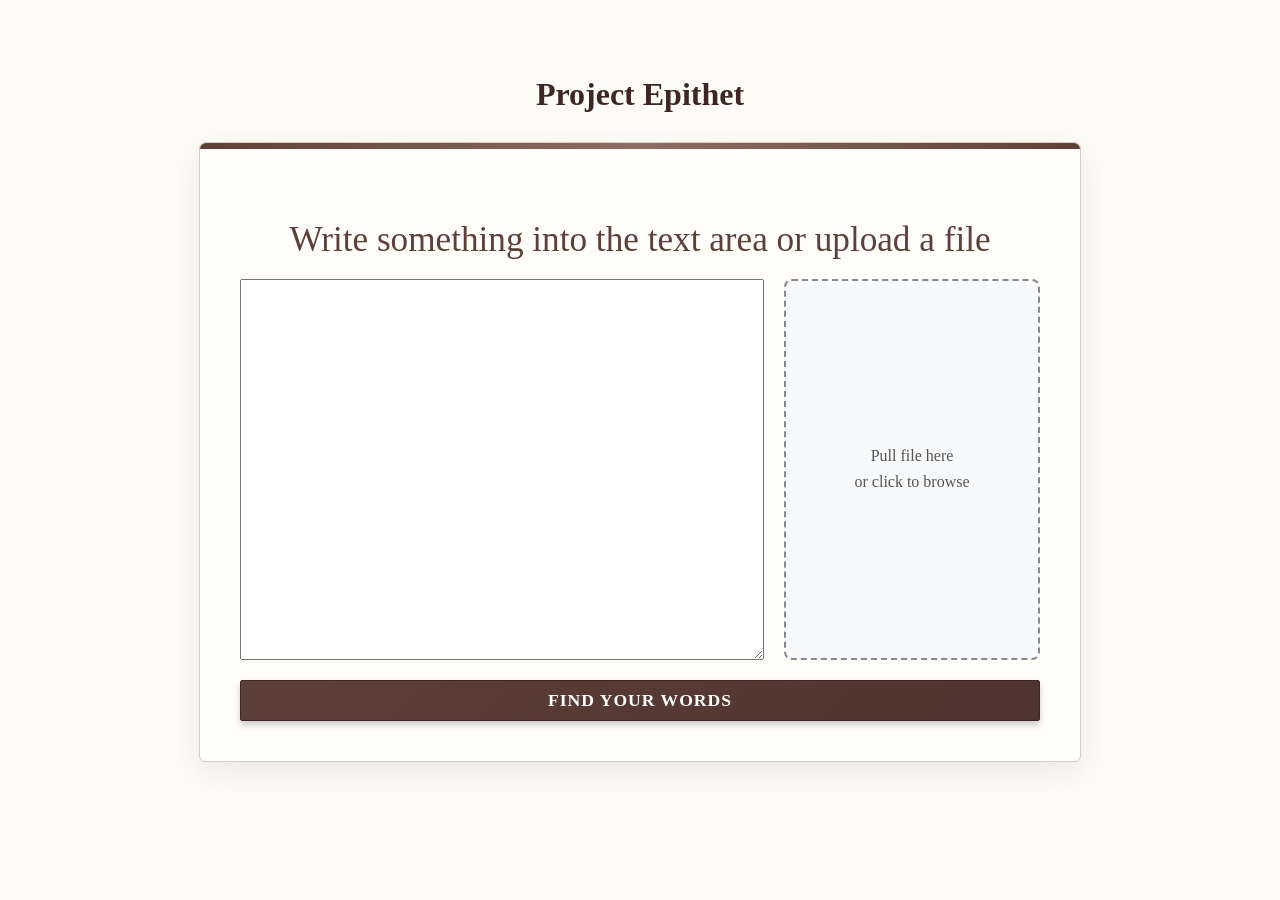
<file: templates/index.html>
<!DOCTYPE html>
<html lang="en">
<head>
    <meta charset="UTF-8">
    <meta name="viewport" content="width=device-width, initial-scale=1.0">
    <title>Project Epithet</title>
    <link rel="stylesheet" href="../static/style.css">
</head>
<body>

    <div>
        <h1 style="text-align: center;">Project Epithet</h1>
        
        <!-- CRITICAL: enctype is required to upload files -->
        <form action="/results" method="POST" enctype="multipart/form-data">
            
            <div class="form-content">
                <h2 style="text-align: center;">Write something into the text area or upload a file</h2> 
                
                <!-- New flex container to hold text and file side-by-side -->
                <div class="input-group">
                    <textarea name="user_text" id="user_text" rows="25" cols="75"></textarea>
                    
                    <!-- File Drop Zone -->
                    <div class="file-drop-zone">
                        <span>Pull file here<br>or click to browse</span>
                        <input type="file" name="user_file" id="user_file">
                    </div>
                </div>
                
                <div style="text-align: center; margin-top: 20px;">
                    <button type="submit" id="generate_button">Find your words</button>
                </div>
            </div>
            
        </form>
    </div>

</body>
</html>
</file>
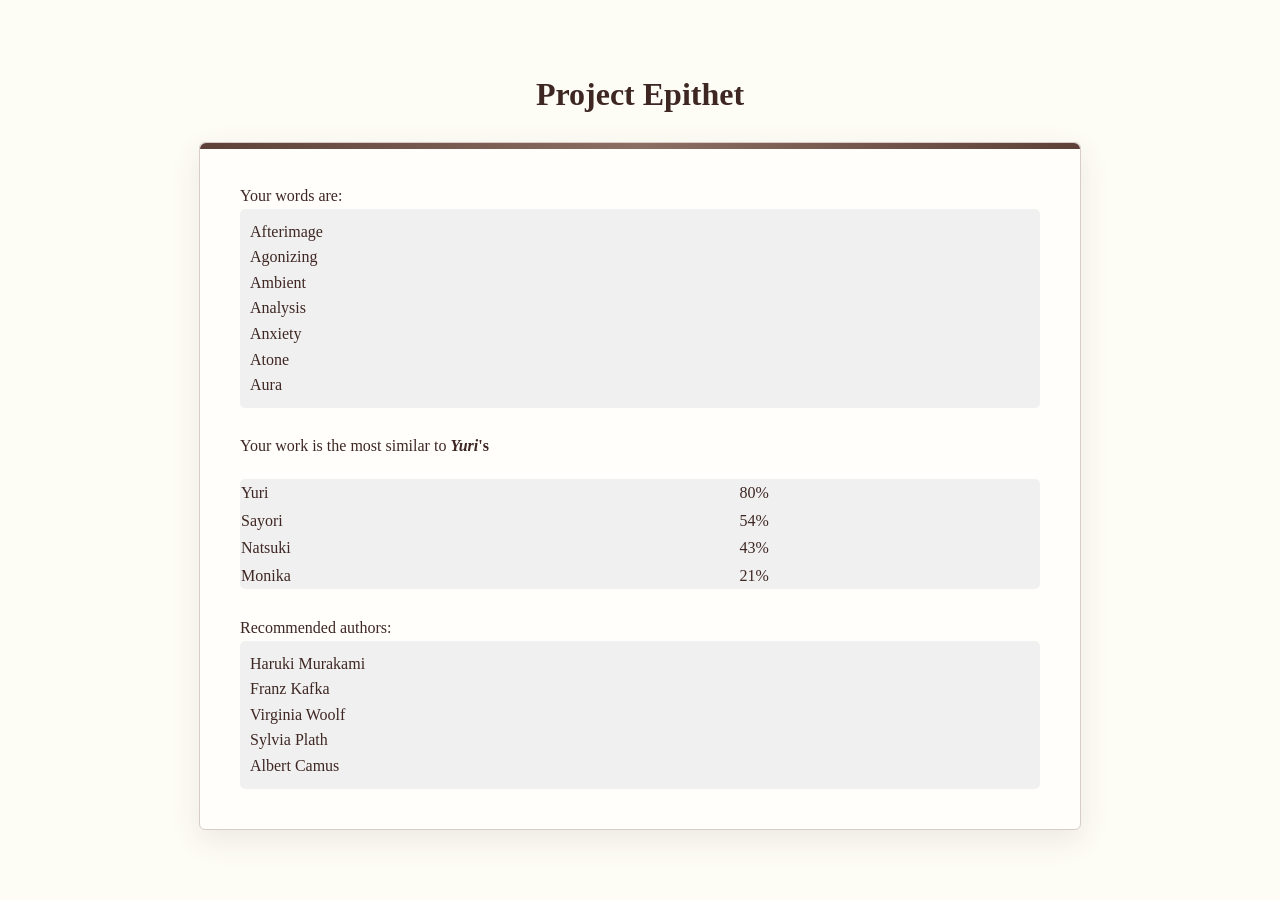
<file: templates/results.html>
<!DOCTYPE html>
<html lang="en">
<head>
    <meta charset="UTF-8">
    <meta name="viewport" content="width=device-width, initial-scale=1.0">
    <title>Project Epithet</title>
    <link rel="stylesheet" href="../static/style.css">
</head>
<body>

    <div>
        <h1 style="text-align: center;">Project Epithet</h1>
        
        <form>
            Your words are: <br>

            <div style="background-color: #f0f0f0; padding: 10px; border-radius: 5px;">
                Afterimage <br>
                Agonizing <br>
                Ambient <br>
                Analysis <br>
                Anxiety <br>
                Atone <br>
                Aura
            </div>
            <br>
            Your work is the most similar to <b><i>Yuri</i>'s</b>
            <table style="width: 100%; border-collapse: collapse; margin-top: 20px; background-color: #f0f0f0; padding: 10px; border-radius: 5px;">
                <tr>
                    <td>
                        Yuri
                    </td>
                    <td>
                        80%
                    </td>
                </tr>
                <tr>
                    <td>
                        Sayori
                    </td>
                    <td>
                        54%
                    </td>
                </tr>
                <tr>
                    <td>
                        Natsuki
                    </td>
                    <td>
                        43%
                    </td>
                </tr>
                <tr>
                    <td>
                        Monika
                    </td>
                    <td>
                        21%
                    </td>
                </tr>
            </table>
            <br>
            Recommended authors: <br>
            <div style="background-color: #f0f0f0; padding: 10px; border-radius: 5px;">
                Haruki Murakami <br>
                Franz Kafka <br>
                Virginia Woolf <br>
                Sylvia Plath <br>
                Albert Camus
            </div>
        </form>
    </div>

</body>
</html>
</file>
<file: static/style.css>
:root {
    --bg-color: #fdfcf5;
    --card-bg: #fffefb;
    --primary-brown: #5d4037;
    --accent-gold: #d4a017;
    --text-main: #3e2723;
    --text-muted: #8d6e63;
    --border-color: #d7ccc8;
    --shadow-soft: rgba(93, 64, 55, 0.1);
    --switch-bg-off: #d7ccc8;
    --switch-bg-on: #5d4037;
}
  
body {
    font-family: 'Book Antiqua', 'Palatino Linotype', 'Georgia', serif;
    background-color: var(--bg-color);
    color: var(--text-main);
    padding: 40px 20px;
    line-height: 1.6;
}
  
form {
    background: var(--card-bg);
    padding: 40px;
    max-width: 800px;
    margin: auto;
    border: 1px solid var(--border-color);
    border-radius: 6px;
    box-shadow: 0 10px 30px var(--shadow-soft);
    position: relative;
}
  
form::before {
    content: "";
    position: absolute;
    top: 0;
    left: 0;
    right: 0;
    height: 6px;
    background: linear-gradient(90deg, var(--primary-brown), #8d6e63, var(--primary-brown));
    border-radius: 6px 6px 0 0;
}
  
h2 {
    text-align: center;
    margin-bottom: 10px;
    color: var(--primary-brown);
    font-size: 2.2em;
    font-weight: normal;
}
  
p.subtitle {
    text-align: center;
    color: var(--text-muted);
    font-style: italic;
    margin-bottom: 40px;
}
  
.category-title {
    font-size: 1.5em;
    color: var(--accent-gold);
    border-bottom: 2px solid var(--border-color);
    margin-top: 40px;
    margin-bottom: 20px;
    padding-bottom: 5px;
    text-transform: uppercase;
    letter-spacing: 1px;
}
  


.form-section {
    margin-bottom: 25px;
    padding: 20px;
    background: #fff;
    border: 1px solid rgba(0,0,0,0.05);
    border-radius: 6px;
    transition: all 0.3s ease;
    
    position: relative; 
    z-index: 1; 
}

.form-section:hover, .form-section:focus-within {
    box-shadow: 0 4px 12px rgba(0,0,0,0.08);
    border-color: var(--border-color);
    
    z-index: 10; 
}

  
.header-row {
    display: flex;
    justify-content: space-between;
    align-items: center;
    margin-bottom: 15px;
}
  
.header-row label {
    font-size: 1.2em;
    font-weight: bold;
    color: var(--primary-brown);
    margin: 0;
}

.switch-wrapper {
    display: flex;
    align-items: center;
    gap: 10px;
}
.switch {
    position: relative;
    display: inline-block;
    width: 50px;
    height: 26px;
}
.switch input { opacity: 0; width: 0; height: 0; }
.slider-switch {
    position: absolute;
    cursor: pointer;
    top: 0; left: 0; right: 0; bottom: 0;
    background-color: var(--switch-bg-off);
    transition: .4s;
    border-radius: 34px;
}
.slider-switch:before {
    position: absolute;
    content: "";
    height: 20px; width: 20px;
    left: 3px; bottom: 3px;
    background-color: white;
    transition: .4s;
    border-radius: 50%;
    box-shadow: 0 2px 4px rgba(0,0,0,0.2);
}
input:checked + .slider-switch { background-color: var(--accent-gold); }
input:checked + .slider-switch:before { transform: translateX(24px); }
.switch-label {
    font-size: 0.9em;
    font-weight: bold;
    color: var(--text-muted);
}
  

.slider-wrapper {
    display: flex;
    align-items: center;
    gap: 15px;
    background: rgba(255,255,255,0.5);
    padding: 5px 10px;
    border-radius: 20px;
}
.slider-wrapper span {
    font-size: 0.9em;
    color: var(--text-muted);
    font-weight: bold;
    min-width: 85px;
    text-align: right;
}
  
input[type="range"] {
    -webkit-appearance: none; appearance: none; width: 150px; background: transparent; cursor: pointer;
}
input[type="range"]:focus { outline: none; }
  

input[type="range"]::-webkit-slider-runnable-track { width: 100%; height: 6px; cursor: pointer; background: #bcaaa4; border-radius: 3px; }
input[type="range"]::-moz-range-track { width: 100%; height: 6px; cursor: pointer; background: #bcaaa4; border-radius: 3px; }
  

input[type="range"]::-webkit-slider-thumb { height: 18px; width: 18px; border-radius: 50%; background: var(--primary-brown); border: 2px solid #fff; cursor: pointer; -webkit-appearance: none; margin-top: -6px; box-shadow: 0 1px 3px rgba(0,0,0,0.3); transition: transform 0.1s; }
input[type="range"]::-moz-range-thumb { height: 18px; width: 18px; border: 2px solid #fff; border-radius: 50%; background: var(--primary-brown); cursor: pointer; box-shadow: 0 1px 3px rgba(0,0,0,0.3); transition: transform 0.1s; }
  
input[type="range"]::-webkit-slider-thumb:hover { transform: scale(1.2); background: var(--accent-gold); }
input[type="range"]::-moz-range-thumb:hover { transform: scale(1.2); background: var(--accent-gold); }
  

input[type="text"] {
    width: 100%; padding: 12px; border: 1px solid var(--border-color); border-radius: 4px; background-color: #fffcf8; font-family: inherit; font-size: 1rem; color: var(--text-main); box-sizing: border-box;
}
input[type="text"]:focus { outline: none; border-color: var(--accent-gold); box-shadow: 0 0 8px rgba(212, 160, 23, 0.2); }
  

.clean-number-input {
    width: 100%; padding: 10px; border: 1px solid var(--border-color); border-radius: 4px; background: #fffcf8; color: var(--text-main); font-family: inherit; font-size: 1rem; box-sizing: border-box; text-align: center;
}
.clean-number-input:focus { outline: none; border-color: var(--accent-gold); box-shadow: 0 0 5px rgba(212, 160, 23, 0.2); }

.year-range-container { display: flex; gap: 15px; align-items: center; justify-content: center; }
  
.input-content { transition: all 0.5s ease; filter: blur(0); opacity: 1; }
.disabled-input { opacity: 0.3; pointer-events: none; filter: grayscale(100%) blur(1px); }
  
.autocomplete-container {
    position: relative;
    z-index: 100; 
}

.autocomplete-list {
    position: absolute;
    top: 100%;
    left: 0;
    right: 0;
    
    
    z-index: 9999; 
    
    background-color: #fff;
    border: 1px solid var(--accent-gold);
    border-radius: 0 0 4px 4px;
    max-height: 250px;
    overflow-y: auto;
    
    
    box-shadow: 0 10px 30px rgba(0,0,0,0.3); 
    margin-top: 2px;
}

.autocomplete-item {
    padding: 12px 15px;
    cursor: pointer;
    border-bottom: 1px solid #f0f0f0;
    font-size: 0.95rem;
    color: var(--text-main);
    background-color: #fff;
}

.autocomplete-item:hover {
    background-color: #fff8e1;
}

.static-option {
    border-left: 3px solid var(--accent-gold);
}

.tags {
    display: flex;
    flex-wrap: wrap;
    gap: 8px;
    padding: 8px;
    border: 1px solid var(--border-color);
    border-radius: 4px;
    background: #fffcf8;
    min-height: 52px;
    box-sizing: border-box;
    position: relative;
    z-index: 2;
}

.tags input {
    background: transparent;
    border: none;
    box-shadow: none;
    padding: 5px;
    flex: 1;
    min-width: 120px;
    margin: 0;
    font-family: inherit;
    font-size: 1rem;
    color: var(--text-main);
}

.tag {
    background-color: #efebe9;
    color: var(--primary-brown);
    border: 1px solid #d7ccc8;
    padding: 5px 12px;
    border-radius: 3px;
    font-size: 0.9em;
    display: flex;
    align-items: center;
    gap: 8px;
    white-space: nowrap;
}

.tag span {
    cursor: pointer;
    font-weight: bold;
    color: #a1887f;
    padding: 0 4px;
}

.tag span:hover {
    color: #b71c1c;
}

button { padding: 9px; border-radius: 2px; cursor: pointer; font-size: 1.1em; font-family: inherit; font-weight: bold; text-transform: uppercase; letter-spacing: 1px; transition: all 0.3s; }
button[type="submit"] { background: linear-gradient(135deg, var(--primary-brown), #4e342e); color: #fff; border: 1px solid #3e2723; width: 100%; box-shadow: 0 4px 6px rgba(0,0,0,0.2); }
button[type="submit"]:hover { background: linear-gradient(135deg, #6d4c41, #5d4037); transform: translateY(-2px); }
button[type="button"]:hover { background: #efebe9 !important; color: var(--primary-brown) !important; border-color: var(--primary-brown) !important; }

/* Places the textarea and drop zone side-by-side */
.input-group {
    display: flex;
    justify-content: flex-start; /* Centers them on the page */
    align-items: stretch;    /* Makes the drop zone match the height of the text area */
    gap: 20px;               /* Space between the text area and file box */
}

/* Styles the drop zone box */
.file-drop-zone {
    width: 300px;
    border: 2px dashed #888;
    border-radius: 8px;
    background-color: #f8f9fa;
    display: flex;
    justify-content: center;
    align-items: center;
    text-align: center;
    position: relative;
    color: #555;
    transition: background-color 0.2s ease;
}

.file-drop-zone:hover {
    background-color: #e9ecef;
    border-color: #333;
}

/* Hides the ugly default file button, but keeps it clickable and droppable */
.file-drop-zone input[type="file"] {
    position: absolute;
    width: 100%;
    height: 100%;
    top: 0;
    left: 0;
    opacity: 0;
    cursor: pointer;
}
</file>
